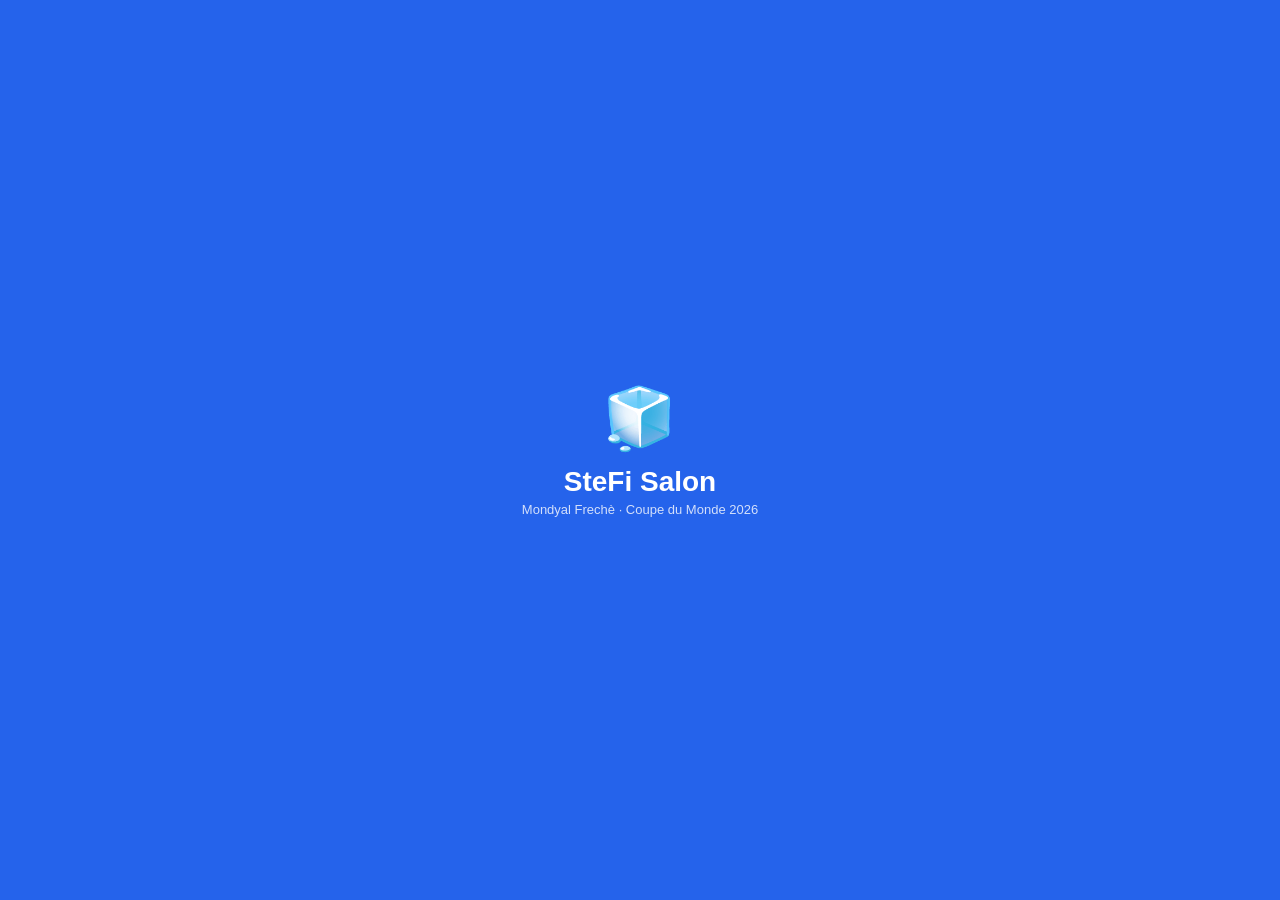
<file: index.html>
<!DOCTYPE html>
<html lang="fr">
<head>
<meta charset="UTF-8"/>
<meta name="viewport" content="width=device-width, initial-scale=1.0"/>
<title>SteFi Salon – Mondyal Frechè</title>
<meta name="theme-color" content="#2563EB"/>
<link rel="manifest" href="manifest.json"/>
<link rel="apple-touch-icon" href="icons/icon-192.png"/>
<style>
*{box-sizing:border-box;margin:0;padding:0}
body{font-family:'Segoe UI',Arial,sans-serif;background:#fff;color:#1e293b;min-height:100vh}
.hidden{display:none!important}
#splash{position:fixed;inset:0;background:#2563EB;display:flex;align-items:center;justify-content:center;z-index:999;transition:opacity 0.5s}
.splash-inner{text-align:center;color:white}
.splash-icon{font-size:60px}
.splash-name{font-size:28px;font-weight:900;margin-top:12px}
.splash-sub{font-size:13px;opacity:0.8;margin-top:4px}
.header{background:#2563EB;color:white;padding:14px 16px;display:flex;align-items:center;justify-content:space-between;position:sticky;top:0;z-index:50}
.header-left{display:flex;align-items:center;gap:10px}
.header-title{font-size:17px;font-weight:900}
.header-sub{font-size:11px;opacity:0.75}
.header-right{display:flex;align-items:center;gap:8px}
.btn-icon{background:rgba(255,255,255,0.2);border:none;border-radius:8px;padding:6px 10px;font-size:16px;cursor:pointer;color:white}
.nav{display:flex;background:#EFF6FF;border-bottom:2px solid #BFDBFE;overflow-x:auto}
.nav::-webkit-scrollbar{display:none}
.nav-btn{padding:11px 14px;border:none;background:none;cursor:pointer;font-size:12px;font-weight:600;color:#64748B;border-bottom:3px solid transparent;white-space:nowrap}
.nav-btn.active{color:#2563EB;border-bottom-color:#2563EB;font-weight:700}
.main{padding:16px;max-width:600px;margin:0 auto;padding-bottom:40px}
.tab{display:none}
.tab.active{display:block}
.tab-header{display:flex;justify-content:space-between;align-items:center;margin-bottom:16px}
.section-title{font-size:16px;font-weight:800}
.card{background:#fff;border:1px solid #E2E8F0;border-radius:12px;padding:16px;margin-bottom:14px;box-shadow:0 1px 4px rgba(0,0,0,0.06)}
.card-hero{background:linear-gradient(135deg,#1e40af,#2563EB);color:white}
.card-label{font-size:11px;font-weight:700;text-transform:uppercase;letter-spacing:1px;margin-bottom:8px;opacity:0.7}
.card-hero .card-label{color:rgba(255,255,255,0.75);opacity:1}
.card-hint{font-size:12px;opacity:0.7;margin-top:4px}
.form-card{background:#EFF6FF;border:1.5px solid #BFDBFE;border-radius:12px;padding:16px;margin-bottom:14px}
.big-num{font-size:32px;font-weight:900;line-height:1}
.big-num.red{color:#DC2626}
.big-num.green{color:#16A34A}
.grid2{display:grid;grid-template-columns:1fr 1fr;gap:10px;margin-bottom:14px}
.stat-card{border-radius:12px;padding:14px;border:1.5px solid}
.stat-card.blue{background:#EFF6FF;border-color:#BFDBFE}
.stat-card.red{background:#FEF2F2;border-color:#FECACA}
.stat-card.yellow{background:#FFFBEB;border-color:#FDE68A}
.stat-card.green{background:#F0FDF4;border-color:#BBF7D0}
.stat-num{font-size:20px;font-weight:900}
.stat-card.blue .stat-num{color:#2563EB}
.stat-card.red .stat-num{color:#DC2626}
.stat-card.yellow .stat-num{color:#D97706}
.stat-card.green .stat-num{color:#16A34A}
.stat-label{font-size:11px;color:#64748B;margin-top:3px}
.progress-header{display:flex;justify-content:space-between;margin-bottom:6px;font-size:13px;color:#64748B}
.progress-bar{height:10px;border-radius:6px;background:#E2E8F0;overflow:hidden}
.progress-fill{height:100%;border-radius:6px;transition:width 0.6s}
.progress-fill.blue{background:#2563EB}
.progress-fill.green{background:#16A34A}
.progress-hint{font-size:11px;color:#94A3B8;margin-top:5px}
.pct-badge{font-weight:700;color:#2563EB}
.list-item{display:flex;justify-content:space-between;align-items:center;padding:10px 0;border-bottom:1px solid #F1F5F9;font-size:14px}
.list-item:last-child{border-bottom:none}
.list-date{font-size:11px;color:#94A3B8;margin-top:2px}
.amount{font-size:14px;font-weight:700}
.amount.blue{color:#2563EB}
.amount.green{color:#16A34A}
.amount.red{color:#DC2626}
.amount.yellow{color:#D97706}
.hint{font-size:11px;color:#94A3B8}
.empty{color:#94A3B8;font-size:14px;padding:8px 0}
.badge{border-radius:20px;padding:3px 10px;font-size:11px;font-weight:700}
.badge-blue{background:#DBEAFE;color:#2563EB}
.badge-green{background:#DCFCE7;color:#16A34A}
.nature-label{font-size:11px;color:#94A3B8;margin:10px 0 5px}
.nature-item{display:flex;align-items:center;gap:8px;padding:4px 0;font-size:13px;color:#475569}
.check-blue{color:#2563EB;font-weight:700}
.check-green{color:#16A34A;font-weight:700}
.card-header-row{display:flex;justify-content:space-between;align-items:center;margin-bottom:12px}
.btn{display:inline-block;padding:10px 18px;border:none;border-radius:8px;font-weight:700;font-size:14px;cursor:pointer;font-family:inherit}
.btn-blue{background:#2563EB;color:white}
.btn-green{background:#16A34A;color:white}
.btn-red{background:#DC2626;color:white}
.btn-gray{background:#E2E8F0;color:#475569}
.btn-full{width:100%;display:block;text-align:center}
.btn-sm{padding:5px 10px;font-size:12px;border-radius:6px;background:#FEE2E2;color:#DC2626;border:1px solid #FECACA;cursor:pointer;font-family:inherit}
.btn-row{display:flex;gap:8px}
.flex1{flex:1}
.mt-12{margin-top:12px}
.mt-8{margin-top:8px}
.input{width:100%;padding:10px 12px;border-radius:8px;border:1.5px solid #CBD5E1;font-size:14px;margin-bottom:10px;outline:none;font-family:inherit}
.input:focus{border-color:#2563EB}
.alert{border-radius:10px;padding:13px;margin-bottom:14px;font-size:13px;border:1.5px solid}
.alert-yellow{background:#FFFBEB;border-color:#FDE68A;color:#78350F}
.alert-green{background:#F0FDF4;border-color:#86EFAC;color:#14532D}
.rep-bar{display:flex;height:26px;border-radius:8px;overflow:hidden;margin-bottom:10px}
.rep-bar-steve{width:20%;background:#2563EB;display:flex;align-items:center;justify-content:center;color:white;font-size:11px;font-weight:700}
.rep-bar-fige{width:40%;background:#D97706;display:flex;align-items:center;justify-content:center;color:white;font-size:11px;font-weight:700}
.rep-bar-nataila{width:40%;background:#16A34A;display:flex;align-items:center;justify-content:center;color:white;font-size:11px;font-weight:700}
.rep-legend{display:flex;gap:16px;margin-top:6px}
.legend-item{display:flex;align-items:center;gap:6px;font-size:12px;color:#475569}
.legend-dot{width:12px;height:12px;border-radius:3px}
.legend-dot.blue{background:#2563EB}
.legend-dot.green{background:#16A34A}
.data-table{width:100%;border-collapse:collapse;font-size:13px}
.data-table th{background:#F8FAFC;color:#64748B;font-size:11px;font-weight:700;text-transform:uppercase;letter-spacing:0.5px;padding:8px 10px;text-align:left;border-bottom:2px solid #E2E8F0}
.data-table td{padding:9px 10px;border-bottom:1px solid #F1F5F9;vertical-align:middle}
.data-table tr:last-child td{border-bottom:none}
.data-table tfoot td{background:#F8FAFC;font-weight:700;border-top:2px solid #E2E8F0;padding:10px}
.num-col{color:#94A3B8;font-size:12px;width:28px}
.date-col{color:#94A3B8;font-size:12px}
.cat-header{font-size:11px;font-weight:800;text-transform:uppercase;letter-spacing:1px;color:#2563EB;background:#EFF6FF;padding:7px 10px;border-radius:6px;margin:12px 0 4px;display:flex;justify-content:space-between}
.cat-total{color:#DC2626}
.total-bar{text-align:right;font-weight:800;font-size:14px;padding:12px 10px;border-top:2px solid #E2E8F0;margin-top:8px;color:#DC2626}
.modal-overlay{position:fixed;inset:0;background:rgba(0,0,0,0.45);display:flex;align-items:center;justify-content:center;z-index:200}
.modal-box{background:white;border-radius:16px;padding:28px 24px;max-width:300px;width:90%;text-align:center}
.modal-icon{font-size:40px;margin-bottom:10px}
.modal-title{font-size:16px;font-weight:800;margin-bottom:6px}
.modal-sub{font-size:13px;color:#64748B;margin-bottom:4px}
.pin-error{color:#DC2626;font-size:13px;margin-top:6px;font-weight:600}
.toast{position:fixed;bottom:24px;left:50%;transform:translateX(-50%);background:#1e293b;color:white;padding:10px 20px;border-radius:30px;font-size:13px;font-weight:600;z-index:300}
.spinning{animation:spin 1s linear infinite}
@keyframes spin{to{transform:rotate(360deg)}}
</style>
</head>
<body>

<div id="splash"><div class="splash-inner"><div class="splash-icon">🧊</div><div class="splash-name">SteFi Salon</div><div class="splash-sub">Mondyal Frechè · Coupe du Monde 2026</div></div></div>

<div id="app" class="hidden">
  <header class="header">
    <div class="header-left">
      <span style="font-size:24px">🧊</span>
      <div><div class="header-title">SteFi Salon</div><div class="header-sub">13 juin → 19 juil 2026</div></div>
    </div>
    <div class="header-right">
      <span id="syncStatus" style="font-size:20px;color:white">⟳</span>
      <button class="btn-icon" id="btn-login" onclick="showPinModal()">🔒</button>
      <button class="btn-icon" id="btn-export" onclick="installerApp()" title="Installer l'app">⬇️</button>
      <button class="btn-icon hidden" id="btn-logout" onclick="deconnecterAdmin()">🔓</button>
    </div>
  </header>

  <nav class="nav">
    <button class="nav-btn active" data-tab="dashboard">🏠 Tableau</button>
    <button class="nav-btn" data-tab="apports">💰 Apports</button>
    <button class="nav-btn" data-tab="depenses">📦 Dépenses</button>
    <button class="nav-btn" data-tab="recettes">💵 Recettes</button>
    <button class="nav-btn" data-tab="repartition">📊 Répartition</button>
  </nav>

  <main class="main">

    <section id="tab-dashboard" class="tab active">
      <h2 class="section-title" style="margin-bottom:12px">Vue générale</h2>
      <div class="card card-hero">
        <div class="card-label">Bénéfice net</div>
        <div class="big-num" id="db-benefice">$0.00</div>
        <div class="card-hint">Recettes − Dépenses totales</div>
      </div>
      <div class="grid2">
        <div class="stat-card blue"><div class="stat-num" id="db-recettes">$0.00</div><div class="stat-label">Total encaissé</div></div>
        <div class="stat-card red"><div class="stat-num" id="db-depenses">$0.00</div><div class="stat-label">Total dépenses</div></div>
        <div class="stat-card yellow"><div class="stat-num" id="db-investi">$1,510.00</div><div class="stat-label">Total investi</div></div>
        <div class="stat-card green"><div class="stat-num" id="db-reste">$0.00</div><div class="stat-label">Reste à récupérer</div></div>
      </div>
      <div class="card">
        <div class="card-label">Récupération</div>
        <div class="progress-header"><span id="db-recupere-txt">$0.00 récupéré</span><span id="db-recupere-pct" class="pct-badge">0%</span></div>
        <div class="progress-bar"><div class="progress-fill blue" id="db-progress" style="width:0%"></div></div>
        <div class="progress-hint">Objectif : <span id="db-objectif">$1,510.00</span></div>
      </div>
      <div class="card">
        <div class="card-label">Dernières entrées</div>
        <div id="db-dernieres-recettes"><div class="empty">Aucune recette encore.</div></div>
        <button class="btn btn-blue btn-full mt-12" onclick="switchTab('recettes')">Voir toutes les recettes →</button>
      </div>
    </section>

    <section id="tab-apports" class="tab">
      <h2 class="section-title" style="margin-bottom:12px">Apports de départ</h2>
      <div class="alert alert-yellow">💡 Total investi cash : <strong>$1,510.00</strong> · Répartition : <strong>20% / 40% / 40%</strong></div>
      <div class="card">
        <div class="card-header-row"><span style="font-size:15px;font-weight:800">🧑 Steve</span><span class="badge badge-blue">20%</span></div>
        <div class="list-item"><span>💵 Cash investi</span><span class="amount blue">$0.00</span></div>
        <div class="nature-label">Apports en nature</div>
        <div class="nature-item"><span class="check-blue">✓</span> L'Application</div>
        <div class="nature-item"><span class="check-blue">✓</span> Installation TV</div>
        <div class="nature-item"><span class="check-blue">✓</span> Génératrice</div>
        <div class="nature-item"><span class="check-blue">✓</span> Gaz</div>
        <div class="nature-item"><span class="check-blue">✓</span> Logistique générale</div>
        <div class="progress-bar mt-8"><div class="progress-fill blue" style="width:20%"></div></div>
      </div>
      <div class="card">
        <div class="card-header-row"><span style="font-size:15px;font-weight:800">👩 Fige</span><span class="badge badge-blue">40%</span></div>
        <div class="list-item"><span>💵 Cash investi</span><span class="amount blue">$610.00</span></div>
        <div class="nature-label">Détail</div>
        <div class="nature-item"><span class="check-blue">✓</span> Cash de départ ($410)</div>
        <div class="nature-item"><span class="check-blue">✓</span> Alcool ($200)</div>
        <div class="nature-item"><span class="check-blue">✓</span> Local · Igloo · Table</div>
        <div class="progress-bar mt-8"><div class="progress-fill blue" style="width:40%"></div></div>
      </div>
      <div class="card">
        <div class="card-header-row"><span style="font-size:15px;font-weight:800">👩 Nataïla</span><span class="badge badge-green">40%</span></div>
        <div class="list-item"><span>💵 Cash investi</span><span class="amount green">$900.00</span></div>
        <div class="nature-label">Apports en nature</div>
        <div class="nature-item"><span class="check-green">✓</span> Achats au marché</div>
        <div class="nature-item"><span class="check-green">✓</span> Savoir-faire sirops</div>
        <div class="nature-item"><span class="check-green">✓</span> Vente Fresco</div>
        <div class="progress-bar mt-8"><div class="progress-fill green" style="width:40%"></div></div>
      </div>
    </section>
    <section id="tab-apports-old" class="hidden">
      <div class="card">
        <div class="card-header-row"><span style="font-size:15px;font-weight:800">👩 Nataïla</span><span class="badge badge-green">50%</span></div>
        <div class="list-item"><span>💵 Cash investi</span><span class="amount green">$900.00</span></div>
        <div class="nature-label">Apports en nature</div>
        <div class="nature-item"><span class="check-green">✓</span> Achats au marché</div>
        <div class="progress-bar mt-8"><div class="progress-fill green" style="width:40%"></div></div>
      </div>
    </section>

    <section id="tab-depenses" class="tab">
      <div class="tab-header">
        <h2 class="section-title">Dépenses</h2>
        <button class="btn btn-blue" onclick="ouvrirFormDep()">+ Dépense</button>
      </div>
      <div class="form-card hidden" id="form-depense">
        <div class="card-label">Nouvelle dépense</div>
        <select class="input" id="dep-categorie"><option value="">-- Choisir une catégorie --</option></select>
        <div class="hidden" id="dep-preciser-wrap"><input class="input" id="dep-preciser" placeholder="Précise la dépense…"/></div>
        <input class="input" id="dep-montant" type="number" placeholder="Montant ($)" min="0" step="0.01"/>
        <div class="btn-row">
          <button class="btn btn-green flex1" onclick="ajouterDepense()">✅ Enregistrer</button>
          <button class="btn btn-gray flex1" onclick="fermerForm('form-depense')">Annuler</button>
        </div>
      </div>
      <div class="card" style="background:#FEF2F2;border-color:#FECACA">
        <div class="card-label">Total dépenses</div>
        <div class="big-num red" id="dep-total">$0.00</div>
      </div>
      <div class="card" id="dep-list"><div class="empty">Chargement...</div></div>
    </section>

    <section id="tab-recettes" class="tab">
      <div class="tab-header">
        <h2 class="section-title">Recettes</h2>
        <button class="btn btn-green" onclick="ouvrirFormRec()">+ Recette</button>
      </div>
      <div class="form-card hidden" id="form-recette">
        <div class="card-label">Nouvelle recette</div>
        <input class="input" id="rec-label" placeholder="Description (ex: Jour 2)"/>
        <input class="input" id="rec-montant" type="number" placeholder="Montant ($)" min="0" step="0.01"/>
        <input class="input" id="rec-date" type="date"/>
        <div class="btn-row">
          <button class="btn btn-green flex1" onclick="ajouterRecette()">✅ Enregistrer</button>
          <button class="btn btn-gray flex1" onclick="fermerForm('form-recette')">Annuler</button>
        </div>
      </div>
      <div class="card" style="background:#F0FDF4;border-color:#BBF7D0">
        <div class="card-label">Total encaissé</div>
        <div class="big-num green" id="rec-total">$0.00</div>
      </div>
      <div class="card" id="rec-list"><div class="empty">Chargement...</div></div>
    </section>

    <section id="tab-repartition" class="tab">
      <h2 class="section-title" style="margin-bottom:12px">Répartition des bénéfices</h2>
      <div class="alert alert-yellow hidden" id="rep-alert-neg">⚠️ Pas encore de bénéfice.<br><span id="rep-reste-txt"></span></div>
      <div class="alert alert-green hidden" id="rep-alert-pos">✅ Bénéfice à répartir : <strong id="rep-benefice">$0.00</strong></div>
      <div class="card">
        <div class="card-label">Parts — Coupe du Monde 2026</div>
        <div class="rep-bar"><div class="rep-bar-steve">20%</div><div class="rep-bar-fige">40%</div><div class="rep-bar-nataila">40%</div></div>
        <div class="rep-legend">
          <div class="legend-item"><div class="legend-dot blue"></div>Steve</div>
          <div class="legend-item"><div class="legend-dot" style="background:#D97706"></div>Fige</div>
          <div class="legend-item"><div class="legend-dot green"></div>Nataïla</div>
        </div>
      </div>
      <div id="rep-table"></div>
      <div class="card">
        <div class="card-label">Résumé</div>
        <div class="list-item"><span>Total investi</span><span class="amount yellow" id="rep-investi">$1,510.00</span></div>
        <div class="list-item"><span>Total dépenses</span><span class="amount red" id="rep-depenses">$0.00</span></div>
        <div class="list-item"><span>Total encaissé</span><span class="amount blue" id="rep-recettes">$0.00</span></div>
        <div class="list-item" style="border-top:2px solid #E2E8F0;margin-top:4px;padding-top:12px"><span><strong>Bénéfice net</strong></span><span class="amount" id="rep-net">$0.00</span></div>
      </div>
    </section>

  </main>
</div>

<div id="pin-modal" class="modal-overlay hidden">
  <div class="modal-box">
    <div class="modal-icon">🔐</div>
    <div class="modal-title">Accès Admin</div>
    <div class="modal-sub">Entre ton code PIN</div>
    <input class="input mt-12" id="pin-input" type="password" inputmode="numeric" maxlength="4" placeholder="• • • •" style="text-align:center;font-size:24px;letter-spacing:8px"/>
    <div class="pin-error hidden" id="pin-error">❌ PIN incorrect</div>
    <div class="btn-row mt-12">
      <button class="btn btn-blue flex1" onclick="verifierPin()">Valider</button>
      <button class="btn btn-gray flex1" onclick="closePinModal()">Annuler</button>
    </div>
  </div>
</div>

<div id="modal" class="modal-overlay hidden">
  <div class="modal-box">
    <div class="modal-icon">⚠️</div>
    <div class="modal-title">Supprimer ?</div>
    <div class="modal-sub">Cette action est irréversible.</div>
    <div class="btn-row mt-12">
      <button class="btn btn-red flex1" id="modal-confirm">Supprimer</button>
      <button class="btn btn-gray flex1" onclick="closeModal()">Annuler</button>
    </div>
  </div>
</div>

<div id="toast" class="toast hidden"></div>

<script>
const SUPABASE_URL='https://darzhfamxnycdglcglgg.supabase.co';
const SUPABASE_KEY='eyJhbGciOiJIUzI1NiIsInR5cCI6IkpXVCJ9.eyJpc3MiOiJzdXBhYmFzZSIsInJlZiI6ImRhcnpoZmFteG55Y2RnbGNnbGdnIiwicm9sZSI6ImFub24iLCJpYXQiOjE3ODAzNDUzNjcsImV4cCI6MjA5NTkyMTM2N30.uHMDHR4df8oYGIqLonLwAgEDzzdu1s7yj7VWtp3KUBQ';
const ENTREPRISE_ID='cc0bec95-bcf1-46ac-a364-dc63bb22a2e5';
const ADMIN_PIN='1379';
const CATEGORIES={'Sirops & Ingrédients':['Esans','Menthe','Siwo Anana','Siwo Grenadin','Siwo Frèz','Siwo Oranj','Kanèl','Chalimo','Jenjanm','Kokoye','Ani Etwale','Koloran','Sik Blan','Sik Krèm'],'Emballages':['Cup 4oz','Cup 5oz','Cup 6oz','Cup 16oz'],'Logistique':['Glas','Gazoline','Transport','Affiche','Alcool'],'Autre':['Autre (à préciser)']};
let depenses=[],recettes=[],modalCallback=null,isAdmin=false;
const fmt=n=>'$'+Number(n).toFixed(2).replace(/\B(?=(\d{3})+(?!\d))/g,',');
const fmtDate=iso=>{if(!iso)return'';const d=new Date(iso);return d.toLocaleDateString('fr-FR')+' '+d.toLocaleTimeString('fr-FR',{hour:'2-digit',minute:'2-digit'})};
const pct=(a,b)=>b===0?0:Math.min(100,(a/b)*100);
async function dbReq(method,path,body=null){const opts={method,headers:{'apikey':SUPABASE_KEY,'Authorization':'Bearer '+SUPABASE_KEY,'Content-Type':'application/json','Prefer':method==='POST'?'return=representation':''}};if(body)opts.body=JSON.stringify(body);const res=await fetch(SUPABASE_URL+'/rest/v1/'+path,opts);if(!res.ok){const e=await res.json().catch(()=>({}));throw new Error(e.message||'Erreur')}return res.json().catch(()=>[])}
const dbSelect=(t,f)=>dbReq('GET',`${t}?${f}&order=created_at.asc`);
const dbInsert=(t,d)=>dbReq('POST',t,d);
const dbDelete=(t,id)=>dbReq('DELETE',`${t}?id=eq.${id}`);
window.addEventListener('DOMContentLoaded',async()=>{
  document.getElementById('rec-date').value=new Date().toISOString().slice(0,10);
  const sel=document.getElementById('dep-categorie');
  for(const[g,items]of Object.entries(CATEGORIES)){const og=document.createElement('optgroup');og.label=g;items.forEach(i=>{const o=document.createElement('option');o.value=i;o.textContent=i;og.appendChild(o)});sel.appendChild(og)}
  sel.addEventListener('change',()=>{document.getElementById('dep-preciser-wrap').classList.toggle('hidden',sel.value!=='Autre (à préciser)')});
  document.querySelectorAll('.nav-btn').forEach(b=>b.addEventListener('click',()=>switchTab(b.dataset.tab)));
  if(sessionStorage.getItem('admin')===ADMIN_PIN){isAdmin=true;updateAdminUI()}
  setTimeout(()=>{const s=document.getElementById('splash');s.style.opacity='0';s.style.transition='opacity 0.5s';setTimeout(()=>{s.classList.add('hidden');document.getElementById('app').classList.remove('hidden')},500)},1200);
  await chargerDonnees();
});
function showPinModal(){document.getElementById('pin-modal').classList.remove('hidden');document.getElementById('pin-input').value='';document.getElementById('pin-error').classList.add('hidden');setTimeout(()=>document.getElementById('pin-input').focus(),100)}
function closePinModal(){document.getElementById('pin-modal').classList.add('hidden')}
function verifierPin(){if(document.getElementById('pin-input').value.trim()===ADMIN_PIN){isAdmin=true;sessionStorage.setItem('admin',ADMIN_PIN);closePinModal();updateAdminUI();toast('🔓 Mode admin activé')}else{document.getElementById('pin-error').classList.remove('hidden');document.getElementById('pin-input').value=''}}
function deconnecterAdmin(){isAdmin=false;sessionStorage.removeItem('admin');updateAdminUI();toast('🔒 Déconnecté')}
function updateAdminUI(){document.getElementById('btn-login').classList.toggle('hidden',isAdmin);document.getElementById('btn-logout').classList.toggle('hidden',!isAdmin)}
function switchTab(id){document.querySelectorAll('.tab').forEach(t=>t.classList.remove('active'));document.querySelectorAll('.nav-btn').forEach(b=>b.classList.remove('active'));document.getElementById('tab-'+id)?.classList.add('active');document.querySelector(`[data-tab="${id}"]`)?.classList.add('active')}
async function chargerDonnees(){setSyncing(true);try{const[d,r]=await Promise.all([dbSelect('depenses',`entreprise_id=eq.${ENTREPRISE_ID}`),dbSelect('recettes',`entreprise_id=eq.${ENTREPRISE_ID}`)]);depenses=d;recettes=r;rafraichir()}catch(e){toast('❌ Erreur connexion')}setSyncing(false)}
function rafraichir(){
  const tD=depenses.reduce((s,d)=>s+Number(d.montant),0),tR=recettes.reduce((s,r)=>s+Number(r.montant),0),bn=tR-tD,cb=bn>=0?'#16A34A':'#DC2626';
  set('db-benefice',fmt(bn),cb);set('db-recettes',fmt(tR));set('db-depenses',fmt(tD));set('db-reste',fmt(Math.max(0,tD-tR)));
  set('db-recupere-txt',fmt(tR)+' récupéré');set('db-recupere-pct',pct(tR,tD).toFixed(1)+'%');set('db-objectif',fmt(tD));
  const pg=document.getElementById('db-progress');if(pg)pg.style.width=pct(tR,tD).toFixed(1)+'%';
  const re=document.getElementById('db-dernieres-recettes');if(re)re.innerHTML=recettes.length===0?'<div class="empty">Aucune recette encore.</div>':[...recettes].reverse().slice(0,3).map(r=>`<div class="list-item"><div><div>${r.label}</div><div class="list-date">${fmtDate(r.created_at)}</div></div><div class="amount green">+${fmt(r.montant)}</div></div>`).join('');
  set('dep-total',fmt(tD));
  const dl=document.getElementById('dep-list');
  if(dl){if(depenses.length===0){dl.innerHTML='<div class="empty">Aucune dépense.</div>'}else{const g={};depenses.forEach(d=>{const c=d.categorie||'Autre';if(!g[c])g[c]=[];g[c].push(d)});let h='',n=1;for(const[c,items]of Object.entries(g)){const st=items.reduce((s,d)=>s+Number(d.montant),0);h+=`<div class="cat-header">${c}<span class="cat-total">${fmt(st)}</span></div><table class="data-table"><thead><tr><th>#</th><th>Description</th><th>Date & Heure</th><th>Montant</th><th></th></tr></thead><tbody>${items.map(d=>`<tr><td class="num-col">${n++}</td><td>${d.label}${d.preciser?`<br><small class="hint">${d.preciser}</small>`:''}</td><td class="date-col">${fmtDate(d.created_at)}</td><td class="amount red">${fmt(d.montant)}</td><td>${isAdmin?`<button class="btn-sm" onclick="confirmerSupp('dep','${d.id}')">✕</button>`:''}</td></tr>`).join('')}</tbody></table>`}h+=`<div class="total-bar">TOTAL : ${fmt(tD)}</div>`;dl.innerHTML=h}}
  set('rec-total',fmt(tR));
  const rl=document.getElementById('rec-list');if(rl){if(recettes.length===0){rl.innerHTML='<div class="empty">Aucune recette.</div>'}else{rl.innerHTML=`<table class="data-table"><thead><tr><th>#</th><th>Description</th><th>Date & Heure</th><th>Montant</th><th></th></tr></thead><tbody>${[...recettes].reverse().map((r,i)=>`<tr><td class="num-col">${i+1}</td><td>${r.label}</td><td class="date-col">${fmtDate(r.created_at)}</td><td class="amount green">+${fmt(r.montant)}</td><td>${isAdmin?`<button class="btn-sm" onclick="confirmerSupp('rec','${r.id}')">✕</button>`:''}</td></tr>`).join('')}</tbody><tfoot><tr><td colspan="3"><strong>TOTAL</strong></td><td class="amount green"><strong>+${fmt(tR)}</strong></td><td></td></tr></tfoot></table>`}}
  const pS=bn>0?bn*0.20:0,pF=bn>0?bn*0.40:0,pN=bn>0?bn*0.40:0;
  document.getElementById('rep-alert-neg').classList.toggle('hidden',bn>0);
  document.getElementById('rep-alert-pos').classList.toggle('hidden',bn<=0);
  if(bn>0)set('rep-benefice',fmt(bn));else{const el=document.getElementById('rep-reste-txt');if(el)el.textContent=`Il reste ${fmt(Math.abs(bn))} à récupérer.`}
  const rt=document.getElementById('rep-table');if(rt)rt.innerHTML=`<div class="card"><table class="data-table"><thead><tr><th>Associé</th><th>Part</th><th>Cash</th><th>Bénéfice</th></tr></thead><tbody><tr><td>🧑 Steve</td><td><span class="badge badge-blue">20%</span></td><td class="amount blue">$0.00</td><td class="amount ${bn>0?'green':''}">${fmt(pS)}</td></tr><tr><td>👩 Fige</td><td><span class="badge" style="background:#FEF3C7;color:#D97706">40%</span></td><td class="amount" style="color:#D97706">$610.00</td><td class="amount ${bn>0?'green':''}">${fmt(pF)}</td></tr><tr><td>👩 Nataïla</td><td><span class="badge badge-green">40%</span></td><td class="amount green">$900.00</td><td class="amount ${bn>0?'green':''}">${fmt(pN)}</td></tr></tbody><tfoot><tr><td colspan="3"><strong>Bénéfice net</strong></td><td class="amount" style="color:${cb}"><strong>${fmt(bn)}</strong></td></tr></tfoot></table></div>`;
  set('rep-investi',fmt(1510));set('rep-depenses',fmt(tD));set('rep-recettes',fmt(tR));set('rep-net',fmt(bn),cb);
}
function ouvrirFormDep(){if(!isAdmin){showPinModal();return}document.getElementById('form-depense').classList.toggle('hidden')}
function ouvrirFormRec(){if(!isAdmin){showPinModal();return}document.getElementById('form-recette').classList.toggle('hidden')}
function fermerForm(id){document.getElementById(id).classList.add('hidden')}
async function ajouterDepense(){
  const cat=document.getElementById('dep-categorie').value,mont=parseFloat(document.getElementById('dep-montant').value),prec=document.getElementById('dep-preciser').value.trim();
  if(!cat){toast('⚠️ Choisis une catégorie');return}if(isNaN(mont)||mont<=0){toast('⚠️ Montant invalide');return}if(cat==='Autre (à préciser)'&&!prec){toast('⚠️ Précise la dépense');return}
  const label=cat==='Autre (à préciser)'?'Autre':cat;setSyncing(true);
  try{const p={entreprise_id:ENTREPRISE_ID,label,montant:mont,categorie:cat};if(prec)p.preciser=prec;const r=await dbInsert('depenses',p);depenses.push(r[0]||{id:Date.now(),label,montant:mont,categorie:cat,preciser:prec,created_at:new Date().toISOString()});document.getElementById('dep-categorie').value='';document.getElementById('dep-montant').value='';document.getElementById('dep-preciser').value='';document.getElementById('dep-preciser-wrap').classList.add('hidden');fermerForm('form-depense');rafraichir();toast('✅ Dépense ajoutée')}catch(e){toast('❌ '+e.message)}setSyncing(false)
}
async function ajouterRecette(){
  const label=document.getElementById('rec-label').value.trim(),mont=parseFloat(document.getElementById('rec-montant').value),date=document.getElementById('rec-date').value;
  if(!label||isNaN(mont)||mont<=0){toast('⚠️ Remplis tous les champs');return}setSyncing(true);
  try{const r=await dbInsert('recettes',{entreprise_id:ENTREPRISE_ID,label,montant:mont,date});recettes.push(r[0]||{id:Date.now(),label,montant:mont,date,created_at:new Date().toISOString()});document.getElementById('rec-label').value='';document.getElementById('rec-montant').value='';fermerForm('form-recette');rafraichir();toast('✅ Recette ajoutée')}catch(e){toast('❌ '+e.message)}setSyncing(false)
}
function confirmerSupp(type,id){modalCallback=async()=>{setSyncing(true);try{await dbDelete(type==='dep'?'depenses':'recettes',id);if(type==='dep')depenses=depenses.filter(d=>String(d.id)!==String(id));else recettes=recettes.filter(r=>String(r.id)!==String(id));rafraichir();toast('🗑️ Supprimé')}catch(e){toast('❌ '+e.message)}setSyncing(false);closeModal()};document.getElementById('modal').classList.remove('hidden');document.getElementById('modal-confirm').onclick=modalCallback}
function closeModal(){document.getElementById('modal').classList.add('hidden');modalCallback=null}
function setSyncing(on){document.getElementById('syncStatus').classList.toggle('spinning',on)}
function set(id,text,color=null){const el=document.getElementById(id);if(!el)return;el.textContent=text;if(color)el.style.color=color}
function toast(msg){const el=document.getElementById('toast');el.textContent=msg;el.classList.remove('hidden');clearTimeout(el._t);el._t=setTimeout(()=>el.classList.add('hidden'),2800)}
let deferredPrompt=null;
window.addEventListener('beforeinstallprompt',e=>{e.preventDefault();deferredPrompt=e;});
function installerApp(){
  if(deferredPrompt){
    deferredPrompt.prompt();
    deferredPrompt.userChoice.then(c=>{ if(c.outcome==='accepted') toast('✅ Application installée'); deferredPrompt=null; });
  } else {
    toast('📲 Menu navigateur → "Ajouter à l\'écran d\'accueil"');
  }
}
function exporterCSV(){
  const tD=depenses.reduce((s,d)=>s+Number(d.montant),0),tR=recettes.reduce((s,r)=>s+Number(r.montant),0),bn=tR-tD;
  let csv='SteFi Salon - Mondyal Frechè\nCoupe du Monde 2026 (13 juin - 19 juillet)\n\n';
  csv+='=== RESUME ===\n';
  csv+=`Total investi,$${(1310).toFixed(2)}\n`;
  csv+=`Total depenses,$${tD.toFixed(2)}\n`;
  csv+=`Total encaisse,$${tR.toFixed(2)}\n`;
  csv+=`Benefice net,$${bn.toFixed(2)}\n`;
  if(bn>0){csv+=`Part Steve & Figeline (50%),$${(bn*0.5).toFixed(2)}\n`;csv+=`Part Nataila (50%),$${(bn*0.5).toFixed(2)}\n`}
  csv+='\n=== DEPENSES ===\n';
  csv+='Categorie,Description,Date & Heure,Montant\n';
  depenses.forEach(d=>{csv+=`"${d.categorie||'Autre'}","${d.label}${d.preciser?' - '+d.preciser:''}","${fmtDate(d.created_at)}","$${Number(d.montant).toFixed(2)}"\n`});
  csv+=`,,TOTAL,$${tD.toFixed(2)}\n`;
  csv+='\n=== RECETTES ===\n';
  csv+='Description,Date & Heure,Montant\n';
  recettes.forEach(r=>{csv+=`"${r.label}","${fmtDate(r.created_at)}","$${Number(r.montant).toFixed(2)}"\n`});
  csv+=`,TOTAL,$${tR.toFixed(2)}\n`;
  const blob=new Blob(['\uFEFF'+csv],{type:'text/csv;charset=utf-8'});
  const url=URL.createObjectURL(blob);
  const a=document.createElement('a');
  a.href=url;
  a.download=`SteFi-Salon_${new Date().toISOString().slice(0,10)}.csv`;
  a.click();
  URL.revokeObjectURL(url);
  toast('⬇️ Fichier téléchargé');
}
document.addEventListener('keydown',e=>{if(e.key==='Enter'&&!document.getElementById('pin-modal').classList.contains('hidden'))verifierPin()});
if('serviceWorker' in navigator){navigator.serviceWorker.register('sw.js').catch(()=>{});}
</script>
</body>
</html>
</file>
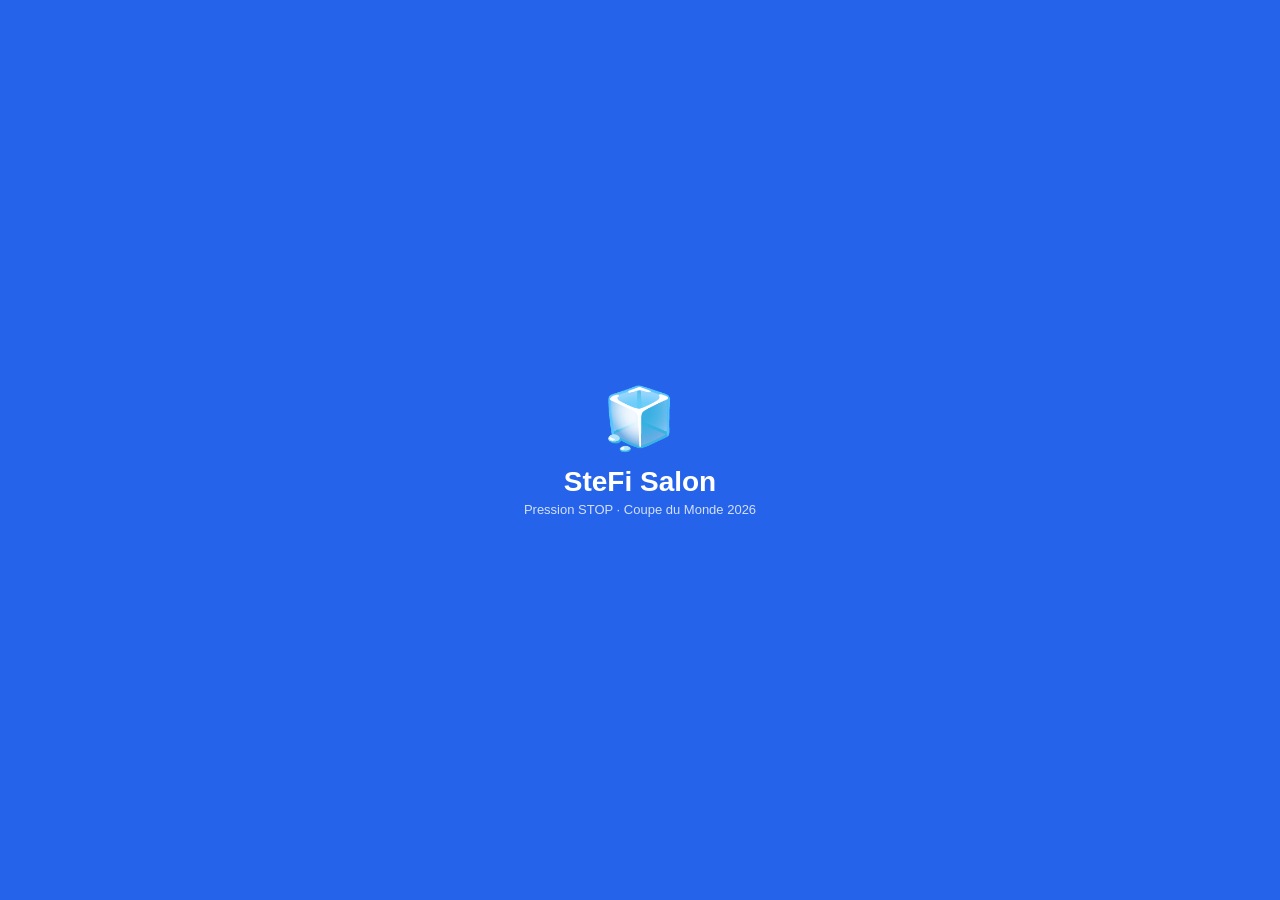
<file: index.html.html>
<!DOCTYPE html>
<html lang="fr">
<head>
<meta charset="UTF-8"/>
<meta name="viewport" content="width=device-width, initial-scale=1.0"/>
<title>SteFi Salon – Pression STOP</title>
<style>
*{box-sizing:border-box;margin:0;padding:0}
body{font-family:'Segoe UI',Arial,sans-serif;background:#fff;color:#1e293b;min-height:100vh}
.hidden{display:none!important}
#splash{position:fixed;inset:0;background:#2563EB;display:flex;align-items:center;justify-content:center;z-index:999;transition:opacity 0.5s}
.splash-inner{text-align:center;color:white}
.splash-icon{font-size:60px}
.splash-name{font-size:28px;font-weight:900;margin-top:12px}
.splash-sub{font-size:13px;opacity:0.8;margin-top:4px}
.header{background:#2563EB;color:white;padding:14px 16px;display:flex;align-items:center;justify-content:space-between;position:sticky;top:0;z-index:50}
.header-left{display:flex;align-items:center;gap:10px}
.header-title{font-size:17px;font-weight:900}
.header-sub{font-size:11px;opacity:0.75}
.header-right{display:flex;align-items:center;gap:8px}
.btn-icon{background:rgba(255,255,255,0.2);border:none;border-radius:8px;padding:6px 10px;font-size:16px;cursor:pointer;color:white}
.nav{display:flex;background:#EFF6FF;border-bottom:2px solid #BFDBFE;overflow-x:auto}
.nav::-webkit-scrollbar{display:none}
.nav-btn{padding:11px 14px;border:none;background:none;cursor:pointer;font-size:12px;font-weight:600;color:#64748B;border-bottom:3px solid transparent;white-space:nowrap}
.nav-btn.active{color:#2563EB;border-bottom-color:#2563EB;font-weight:700}
.main{padding:16px;max-width:600px;margin:0 auto;padding-bottom:40px}
.tab{display:none}
.tab.active{display:block}
.tab-header{display:flex;justify-content:space-between;align-items:center;margin-bottom:16px}
.section-title{font-size:16px;font-weight:800}
.card{background:#fff;border:1px solid #E2E8F0;border-radius:12px;padding:16px;margin-bottom:14px;box-shadow:0 1px 4px rgba(0,0,0,0.06)}
.card-hero{background:linear-gradient(135deg,#1e40af,#2563EB);color:white}
.card-label{font-size:11px;font-weight:700;text-transform:uppercase;letter-spacing:1px;margin-bottom:8px;opacity:0.7}
.card-hero .card-label{color:rgba(255,255,255,0.75);opacity:1}
.card-hint{font-size:12px;opacity:0.7;margin-top:4px}
.form-card{background:#EFF6FF;border:1.5px solid #BFDBFE;border-radius:12px;padding:16px;margin-bottom:14px}
.big-num{font-size:32px;font-weight:900;line-height:1}
.big-num.red{color:#DC2626}
.big-num.green{color:#16A34A}
.grid2{display:grid;grid-template-columns:1fr 1fr;gap:10px;margin-bottom:14px}
.stat-card{border-radius:12px;padding:14px;border:1.5px solid}
.stat-card.blue{background:#EFF6FF;border-color:#BFDBFE}
.stat-card.red{background:#FEF2F2;border-color:#FECACA}
.stat-card.yellow{background:#FFFBEB;border-color:#FDE68A}
.stat-card.green{background:#F0FDF4;border-color:#BBF7D0}
.stat-num{font-size:20px;font-weight:900}
.stat-card.blue .stat-num{color:#2563EB}
.stat-card.red .stat-num{color:#DC2626}
.stat-card.yellow .stat-num{color:#D97706}
.stat-card.green .stat-num{color:#16A34A}
.stat-label{font-size:11px;color:#64748B;margin-top:3px}
.progress-header{display:flex;justify-content:space-between;margin-bottom:6px;font-size:13px;color:#64748B}
.progress-bar{height:10px;border-radius:6px;background:#E2E8F0;overflow:hidden}
.progress-fill{height:100%;border-radius:6px;transition:width 0.6s}
.progress-fill.blue{background:#2563EB}
.progress-fill.green{background:#16A34A}
.progress-hint{font-size:11px;color:#94A3B8;margin-top:5px}
.pct-badge{font-weight:700;color:#2563EB}
.list-item{display:flex;justify-content:space-between;align-items:center;padding:10px 0;border-bottom:1px solid #F1F5F9;font-size:14px}
.list-item:last-child{border-bottom:none}
.list-date{font-size:11px;color:#94A3B8;margin-top:2px}
.amount{font-size:14px;font-weight:700}
.amount.blue{color:#2563EB}
.amount.green{color:#16A34A}
.amount.red{color:#DC2626}
.amount.yellow{color:#D97706}
.hint{font-size:11px;color:#94A3B8}
.empty{color:#94A3B8;font-size:14px;padding:8px 0}
.badge{border-radius:20px;padding:3px 10px;font-size:11px;font-weight:700}
.badge-blue{background:#DBEAFE;color:#2563EB}
.badge-green{background:#DCFCE7;color:#16A34A}
.nature-label{font-size:11px;color:#94A3B8;margin:10px 0 5px}
.nature-item{display:flex;align-items:center;gap:8px;padding:4px 0;font-size:13px;color:#475569}
.check-blue{color:#2563EB;font-weight:700}
.check-green{color:#16A34A;font-weight:700}
.card-header-row{display:flex;justify-content:space-between;align-items:center;margin-bottom:12px}
.btn{display:inline-block;padding:10px 18px;border:none;border-radius:8px;font-weight:700;font-size:14px;cursor:pointer;font-family:inherit}
.btn-blue{background:#2563EB;color:white}
.btn-green{background:#16A34A;color:white}
.btn-red{background:#DC2626;color:white}
.btn-gray{background:#E2E8F0;color:#475569}
.btn-full{width:100%;display:block;text-align:center}
.btn-sm{padding:5px 10px;font-size:12px;border-radius:6px;background:#FEE2E2;color:#DC2626;border:1px solid #FECACA;cursor:pointer;font-family:inherit}
.btn-row{display:flex;gap:8px}
.flex1{flex:1}
.mt-12{margin-top:12px}
.mt-8{margin-top:8px}
.input{width:100%;padding:10px 12px;border-radius:8px;border:1.5px solid #CBD5E1;font-size:14px;margin-bottom:10px;outline:none;font-family:inherit}
.input:focus{border-color:#2563EB}
.alert{border-radius:10px;padding:13px;margin-bottom:14px;font-size:13px;border:1.5px solid}
.alert-yellow{background:#FFFBEB;border-color:#FDE68A;color:#78350F}
.alert-green{background:#F0FDF4;border-color:#86EFAC;color:#14532D}
.rep-bar{display:flex;height:26px;border-radius:8px;overflow:hidden;margin-bottom:10px}
.rep-bar-stefi{width:50%;background:#2563EB;display:flex;align-items:center;justify-content:center;color:white;font-size:11px;font-weight:700}
.rep-bar-nataila{width:50%;background:#16A34A;display:flex;align-items:center;justify-content:center;color:white;font-size:11px;font-weight:700}
.rep-legend{display:flex;gap:16px;margin-top:6px}
.legend-item{display:flex;align-items:center;gap:6px;font-size:12px;color:#475569}
.legend-dot{width:12px;height:12px;border-radius:3px}
.legend-dot.blue{background:#2563EB}
.legend-dot.green{background:#16A34A}
.data-table{width:100%;border-collapse:collapse;font-size:13px}
.data-table th{background:#F8FAFC;color:#64748B;font-size:11px;font-weight:700;text-transform:uppercase;letter-spacing:0.5px;padding:8px 10px;text-align:left;border-bottom:2px solid #E2E8F0}
.data-table td{padding:9px 10px;border-bottom:1px solid #F1F5F9;vertical-align:middle}
.data-table tr:last-child td{border-bottom:none}
.data-table tfoot td{background:#F8FAFC;font-weight:700;border-top:2px solid #E2E8F0;padding:10px}
.num-col{color:#94A3B8;font-size:12px;width:28px}
.date-col{color:#94A3B8;font-size:12px}
.cat-header{font-size:11px;font-weight:800;text-transform:uppercase;letter-spacing:1px;color:#2563EB;background:#EFF6FF;padding:7px 10px;border-radius:6px;margin:12px 0 4px;display:flex;justify-content:space-between}
.cat-total{color:#DC2626}
.total-bar{text-align:right;font-weight:800;font-size:14px;padding:12px 10px;border-top:2px solid #E2E8F0;margin-top:8px;color:#DC2626}
.modal-overlay{position:fixed;inset:0;background:rgba(0,0,0,0.45);display:flex;align-items:center;justify-content:center;z-index:200}
.modal-box{background:white;border-radius:16px;padding:28px 24px;max-width:300px;width:90%;text-align:center}
.modal-icon{font-size:40px;margin-bottom:10px}
.modal-title{font-size:16px;font-weight:800;margin-bottom:6px}
.modal-sub{font-size:13px;color:#64748B;margin-bottom:4px}
.pin-error{color:#DC2626;font-size:13px;margin-top:6px;font-weight:600}
.toast{position:fixed;bottom:24px;left:50%;transform:translateX(-50%);background:#1e293b;color:white;padding:10px 20px;border-radius:30px;font-size:13px;font-weight:600;z-index:300}
.spinning{animation:spin 1s linear infinite}
@keyframes spin{to{transform:rotate(360deg)}}
</style>
</head>
<body>

<div id="splash"><div class="splash-inner"><div class="splash-icon">🧊</div><div class="splash-name">SteFi Salon</div><div class="splash-sub">Pression STOP · Coupe du Monde 2026</div></div></div>

<div id="app" class="hidden">
  <header class="header">
    <div class="header-left">
      <span style="font-size:24px">🧊</span>
      <div><div class="header-title">SteFi Salon</div><div class="header-sub">13 juin → 19 juil 2026</div></div>
    </div>
    <div class="header-right">
      <span id="syncStatus" style="font-size:20px;color:white">⟳</span>
      <button class="btn-icon" id="btn-login" onclick="showPinModal()">🔒</button>
      <button class="btn-icon" id="btn-export" onclick="exporterCSV()" title="Télécharger">⬇️</button>
      <button class="btn-icon hidden" id="btn-logout" onclick="deconnecterAdmin()">🔓</button>
    </div>
  </header>

  <nav class="nav">
    <button class="nav-btn active" data-tab="dashboard">🏠 Tableau</button>
    <button class="nav-btn" data-tab="apports">💰 Apports</button>
    <button class="nav-btn" data-tab="depenses">📦 Dépenses</button>
    <button class="nav-btn" data-tab="recettes">💵 Recettes</button>
    <button class="nav-btn" data-tab="repartition">📊 Répartition</button>
  </nav>

  <main class="main">

    <section id="tab-dashboard" class="tab active">
      <h2 class="section-title" style="margin-bottom:12px">Vue générale</h2>
      <div class="card card-hero">
        <div class="card-label">Bénéfice net</div>
        <div class="big-num" id="db-benefice">$0.00</div>
        <div class="card-hint">Recettes − Dépenses totales</div>
      </div>
      <div class="grid2">
        <div class="stat-card blue"><div class="stat-num" id="db-recettes">$0.00</div><div class="stat-label">Total encaissé</div></div>
        <div class="stat-card red"><div class="stat-num" id="db-depenses">$0.00</div><div class="stat-label">Total dépenses</div></div>
        <div class="stat-card yellow"><div class="stat-num" id="db-investi">$1,310.00</div><div class="stat-label">Total investi</div></div>
        <div class="stat-card green"><div class="stat-num" id="db-reste">$0.00</div><div class="stat-label">Reste à récupérer</div></div>
      </div>
      <div class="card">
        <div class="card-label">Récupération</div>
        <div class="progress-header"><span id="db-recupere-txt">$0.00 récupéré</span><span id="db-recupere-pct" class="pct-badge">0%</span></div>
        <div class="progress-bar"><div class="progress-fill blue" id="db-progress" style="width:0%"></div></div>
        <div class="progress-hint">Objectif : <span id="db-objectif">$1,310.00</span></div>
      </div>
      <div class="card">
        <div class="card-label">Dernières entrées</div>
        <div id="db-dernieres-recettes"><div class="empty">Aucune recette encore.</div></div>
        <button class="btn btn-blue btn-full mt-12" onclick="switchTab('recettes')">Voir toutes les recettes →</button>
      </div>
    </section>

    <section id="tab-apports" class="tab">
      <h2 class="section-title" style="margin-bottom:12px">Apports de départ</h2>
      <div class="alert alert-yellow">💡 Total investi : <strong>$1,310.00</strong> · Répartition : <strong>50% / 50%</strong></div>
      <div class="card">
        <div class="card-header-row"><span style="font-size:15px;font-weight:800">👫 Steve & Figeline</span><span class="badge badge-blue">50%</span></div>
        <div class="list-item"><span>💵 Cash investi</span><span class="amount blue">$410.00</span></div>
        <div class="nature-label">Apports en nature</div>
        <div class="nature-item"><span class="check-blue">✓</span> Local</div>
        <div class="nature-item"><span class="check-blue">✓</span> Igloo</div>
        <div class="nature-item"><span class="check-blue">✓</span> Table</div>
        <div class="nature-item"><span class="check-blue">✓</span> Réchaud + Gaz</div>
        <div class="nature-item"><span class="check-blue">✓</span> Logistique</div>
        <div class="progress-bar mt-8"><div class="progress-fill blue" style="width:50%"></div></div>
      </div>
      <div class="card">
        <div class="card-header-row"><span style="font-size:15px;font-weight:800">👩 Nataïla</span><span class="badge badge-green">50%</span></div>
        <div class="list-item"><span>💵 Cash investi</span><span class="amount green">$900.00</span></div>
        <div class="nature-label">Apports en nature</div>
        <div class="nature-item"><span class="check-green">✓</span> Achats au marché</div>
        <div class="nature-item"><span class="check-green">✓</span> Savoir-faire sirops</div>
        <div class="nature-item"><span class="check-green">✓</span> Vente Fresco</div>
        <div class="progress-bar mt-8"><div class="progress-fill green" style="width:50%"></div></div>
      </div>
    </section>

    <section id="tab-depenses" class="tab">
      <div class="tab-header">
        <h2 class="section-title">Dépenses</h2>
        <button class="btn btn-blue" onclick="ouvrirFormDep()">+ Dépense</button>
      </div>
      <div class="form-card hidden" id="form-depense">
        <div class="card-label">Nouvelle dépense</div>
        <select class="input" id="dep-categorie"><option value="">-- Choisir une catégorie --</option></select>
        <div class="hidden" id="dep-preciser-wrap"><input class="input" id="dep-preciser" placeholder="Précise la dépense…"/></div>
        <input class="input" id="dep-montant" type="number" placeholder="Montant ($)" min="0" step="0.01"/>
        <div class="btn-row">
          <button class="btn btn-green flex1" onclick="ajouterDepense()">✅ Enregistrer</button>
          <button class="btn btn-gray flex1" onclick="fermerForm('form-depense')">Annuler</button>
        </div>
      </div>
      <div class="card" style="background:#FEF2F2;border-color:#FECACA">
        <div class="card-label">Total dépenses</div>
        <div class="big-num red" id="dep-total">$0.00</div>
      </div>
      <div class="card" id="dep-list"><div class="empty">Chargement...</div></div>
    </section>

    <section id="tab-recettes" class="tab">
      <div class="tab-header">
        <h2 class="section-title">Recettes</h2>
        <button class="btn btn-green" onclick="ouvrirFormRec()">+ Recette</button>
      </div>
      <div class="form-card hidden" id="form-recette">
        <div class="card-label">Nouvelle recette</div>
        <input class="input" id="rec-label" placeholder="Description (ex: Jour 2)"/>
        <input class="input" id="rec-montant" type="number" placeholder="Montant ($)" min="0" step="0.01"/>
        <input class="input" id="rec-date" type="date"/>
        <div class="btn-row">
          <button class="btn btn-green flex1" onclick="ajouterRecette()">✅ Enregistrer</button>
          <button class="btn btn-gray flex1" onclick="fermerForm('form-recette')">Annuler</button>
        </div>
      </div>
      <div class="card" style="background:#F0FDF4;border-color:#BBF7D0">
        <div class="card-label">Total encaissé</div>
        <div class="big-num green" id="rec-total">$0.00</div>
      </div>
      <div class="card" id="rec-list"><div class="empty">Chargement...</div></div>
    </section>

    <section id="tab-repartition" class="tab">
      <h2 class="section-title" style="margin-bottom:12px">Répartition des bénéfices</h2>
      <div class="alert alert-yellow hidden" id="rep-alert-neg">⚠️ Pas encore de bénéfice.<br><span id="rep-reste-txt"></span></div>
      <div class="alert alert-green hidden" id="rep-alert-pos">✅ Bénéfice à répartir : <strong id="rep-benefice">$0.00</strong></div>
      <div class="card">
        <div class="card-label">Parts — Coupe du Monde 2026</div>
        <div class="rep-bar"><div class="rep-bar-stefi">50%</div><div class="rep-bar-nataila">50%</div></div>
        <div class="rep-legend">
          <div class="legend-item"><div class="legend-dot blue"></div>Steve & Figeline</div>
          <div class="legend-item"><div class="legend-dot green"></div>Nataïla</div>
        </div>
      </div>
      <div id="rep-table"></div>
      <div class="card">
        <div class="card-label">Résumé</div>
        <div class="list-item"><span>Total investi</span><span class="amount yellow" id="rep-investi">$1,310.00</span></div>
        <div class="list-item"><span>Total dépenses</span><span class="amount red" id="rep-depenses">$0.00</span></div>
        <div class="list-item"><span>Total encaissé</span><span class="amount blue" id="rep-recettes">$0.00</span></div>
        <div class="list-item" style="border-top:2px solid #E2E8F0;margin-top:4px;padding-top:12px"><span><strong>Bénéfice net</strong></span><span class="amount" id="rep-net">$0.00</span></div>
      </div>
    </section>

  </main>
</div>

<div id="pin-modal" class="modal-overlay hidden">
  <div class="modal-box">
    <div class="modal-icon">🔐</div>
    <div class="modal-title">Accès Admin</div>
    <div class="modal-sub">Entre ton code PIN</div>
    <input class="input mt-12" id="pin-input" type="password" inputmode="numeric" maxlength="4" placeholder="• • • •" style="text-align:center;font-size:24px;letter-spacing:8px"/>
    <div class="pin-error hidden" id="pin-error">❌ PIN incorrect</div>
    <div class="btn-row mt-12">
      <button class="btn btn-blue flex1" onclick="verifierPin()">Valider</button>
      <button class="btn btn-gray flex1" onclick="closePinModal()">Annuler</button>
    </div>
  </div>
</div>

<div id="modal" class="modal-overlay hidden">
  <div class="modal-box">
    <div class="modal-icon">⚠️</div>
    <div class="modal-title">Supprimer ?</div>
    <div class="modal-sub">Cette action est irréversible.</div>
    <div class="btn-row mt-12">
      <button class="btn btn-red flex1" id="modal-confirm">Supprimer</button>
      <button class="btn btn-gray flex1" onclick="closeModal()">Annuler</button>
    </div>
  </div>
</div>

<div id="toast" class="toast hidden"></div>

<script>
const SUPABASE_URL='https://darzhfamxnycdglcglgg.supabase.co';
const SUPABASE_KEY='eyJhbGciOiJIUzI1NiIsInR5cCI6IkpXVCJ9.eyJpc3MiOiJzdXBhYmFzZSIsInJlZiI6ImRhcnpoZmFteG55Y2RnbGNnbGdnIiwicm9sZSI6ImFub24iLCJpYXQiOjE3ODAzNDUzNjcsImV4cCI6MjA5NTkyMTM2N30.uHMDHR4df8oYGIqLonLwAgEDzzdu1s7yj7VWtp3KUBQ';
const ENTREPRISE_ID='cc0bec95-bcf1-46ac-a364-dc63bb22a2e5';
const ADMIN_PIN='1379';
const CATEGORIES={'Sirops & Ingrédients':['Esans','Menthe','Siwo Anana','Siwo Grenadin','Siwo Frèz','Siwo Oranj','Kanèl','Chalimo','Jenjanm','Kokoye','Ani Etwale','Koloran','Sik Blan','Sik Krèm'],'Emballages':['Cup 4oz','Cup 5oz','Cup 6oz','Cup 16oz'],'Logistique':['Glas','Gazoline','Transport','Affiche'],'Autre':['Autre (à préciser)']};
let depenses=[],recettes=[],modalCallback=null,isAdmin=false;
const fmt=n=>'$'+Number(n).toFixed(2).replace(/\B(?=(\d{3})+(?!\d))/g,',');
const fmtDate=iso=>{if(!iso)return'';const d=new Date(iso);return d.toLocaleDateString('fr-FR')+' '+d.toLocaleTimeString('fr-FR',{hour:'2-digit',minute:'2-digit'})};
const pct=(a,b)=>b===0?0:Math.min(100,(a/b)*100);
async function dbReq(method,path,body=null){const opts={method,headers:{'apikey':SUPABASE_KEY,'Authorization':'Bearer '+SUPABASE_KEY,'Content-Type':'application/json','Prefer':method==='POST'?'return=representation':''}};if(body)opts.body=JSON.stringify(body);const res=await fetch(SUPABASE_URL+'/rest/v1/'+path,opts);if(!res.ok){const e=await res.json().catch(()=>({}));throw new Error(e.message||'Erreur')}return res.json().catch(()=>[])}
const dbSelect=(t,f)=>dbReq('GET',`${t}?${f}&order=created_at.asc`);
const dbInsert=(t,d)=>dbReq('POST',t,d);
const dbDelete=(t,id)=>dbReq('DELETE',`${t}?id=eq.${id}`);
window.addEventListener('DOMContentLoaded',async()=>{
  document.getElementById('rec-date').value=new Date().toISOString().slice(0,10);
  const sel=document.getElementById('dep-categorie');
  for(const[g,items]of Object.entries(CATEGORIES)){const og=document.createElement('optgroup');og.label=g;items.forEach(i=>{const o=document.createElement('option');o.value=i;o.textContent=i;og.appendChild(o)});sel.appendChild(og)}
  sel.addEventListener('change',()=>{document.getElementById('dep-preciser-wrap').classList.toggle('hidden',sel.value!=='Autre (à préciser)')});
  document.querySelectorAll('.nav-btn').forEach(b=>b.addEventListener('click',()=>switchTab(b.dataset.tab)));
  if(sessionStorage.getItem('admin')===ADMIN_PIN){isAdmin=true;updateAdminUI()}
  setTimeout(()=>{const s=document.getElementById('splash');s.style.opacity='0';s.style.transition='opacity 0.5s';setTimeout(()=>{s.classList.add('hidden');document.getElementById('app').classList.remove('hidden')},500)},1200);
  await chargerDonnees();
});
function showPinModal(){document.getElementById('pin-modal').classList.remove('hidden');document.getElementById('pin-input').value='';document.getElementById('pin-error').classList.add('hidden');setTimeout(()=>document.getElementById('pin-input').focus(),100)}
function closePinModal(){document.getElementById('pin-modal').classList.add('hidden')}
function verifierPin(){if(document.getElementById('pin-input').value.trim()===ADMIN_PIN){isAdmin=true;sessionStorage.setItem('admin',ADMIN_PIN);closePinModal();updateAdminUI();toast('🔓 Mode admin activé')}else{document.getElementById('pin-error').classList.remove('hidden');document.getElementById('pin-input').value=''}}
function deconnecterAdmin(){isAdmin=false;sessionStorage.removeItem('admin');updateAdminUI();toast('🔒 Déconnecté')}
function updateAdminUI(){document.getElementById('btn-login').classList.toggle('hidden',isAdmin);document.getElementById('btn-logout').classList.toggle('hidden',!isAdmin)}
function switchTab(id){document.querySelectorAll('.tab').forEach(t=>t.classList.remove('active'));document.querySelectorAll('.nav-btn').forEach(b=>b.classList.remove('active'));document.getElementById('tab-'+id)?.classList.add('active');document.querySelector(`[data-tab="${id}"]`)?.classList.add('active')}
async function chargerDonnees(){setSyncing(true);try{const[d,r]=await Promise.all([dbSelect('depenses',`entreprise_id=eq.${ENTREPRISE_ID}`),dbSelect('recettes',`entreprise_id=eq.${ENTREPRISE_ID}`)]);depenses=d;recettes=r;rafraichir()}catch(e){toast('❌ Erreur connexion')}setSyncing(false)}
function rafraichir(){
  const tD=depenses.reduce((s,d)=>s+Number(d.montant),0),tR=recettes.reduce((s,r)=>s+Number(r.montant),0),bn=tR-tD,cb=bn>=0?'#16A34A':'#DC2626';
  set('db-benefice',fmt(bn),cb);set('db-recettes',fmt(tR));set('db-depenses',fmt(tD));set('db-reste',fmt(Math.max(0,tD-tR)));
  set('db-recupere-txt',fmt(tR)+' récupéré');set('db-recupere-pct',pct(tR,tD).toFixed(1)+'%');set('db-objectif',fmt(tD));
  const pg=document.getElementById('db-progress');if(pg)pg.style.width=pct(tR,tD).toFixed(1)+'%';
  const re=document.getElementById('db-dernieres-recettes');if(re)re.innerHTML=recettes.length===0?'<div class="empty">Aucune recette encore.</div>':[...recettes].reverse().slice(0,3).map(r=>`<div class="list-item"><div><div>${r.label}</div><div class="list-date">${fmtDate(r.created_at)}</div></div><div class="amount green">+${fmt(r.montant)}</div></div>`).join('');
  set('dep-total',fmt(tD));
  const dl=document.getElementById('dep-list');
  if(dl){if(depenses.length===0){dl.innerHTML='<div class="empty">Aucune dépense.</div>'}else{const g={};depenses.forEach(d=>{const c=d.categorie||'Autre';if(!g[c])g[c]=[];g[c].push(d)});let h='',n=1;for(const[c,items]of Object.entries(g)){const st=items.reduce((s,d)=>s+Number(d.montant),0);h+=`<div class="cat-header">${c}<span class="cat-total">${fmt(st)}</span></div><table class="data-table"><thead><tr><th>#</th><th>Description</th><th>Date & Heure</th><th>Montant</th><th></th></tr></thead><tbody>${items.map(d=>`<tr><td class="num-col">${n++}</td><td>${d.label}${d.preciser?`<br><small class="hint">${d.preciser}</small>`:''}</td><td class="date-col">${fmtDate(d.created_at)}</td><td class="amount red">${fmt(d.montant)}</td><td>${isAdmin?`<button class="btn-sm" onclick="confirmerSupp('dep','${d.id}')">✕</button>`:''}</td></tr>`).join('')}</tbody></table>`}h+=`<div class="total-bar">TOTAL : ${fmt(tD)}</div>`;dl.innerHTML=h}}
  set('rec-total',fmt(tR));
  const rl=document.getElementById('rec-list');if(rl){if(recettes.length===0){rl.innerHTML='<div class="empty">Aucune recette.</div>'}else{rl.innerHTML=`<table class="data-table"><thead><tr><th>#</th><th>Description</th><th>Date & Heure</th><th>Montant</th><th></th></tr></thead><tbody>${[...recettes].reverse().map((r,i)=>`<tr><td class="num-col">${i+1}</td><td>${r.label}</td><td class="date-col">${fmtDate(r.created_at)}</td><td class="amount green">+${fmt(r.montant)}</td><td>${isAdmin?`<button class="btn-sm" onclick="confirmerSupp('rec','${r.id}')">✕</button>`:''}</td></tr>`).join('')}</tbody><tfoot><tr><td colspan="3"><strong>TOTAL</strong></td><td class="amount green"><strong>+${fmt(tR)}</strong></td><td></td></tr></tfoot></table>`}}
  const pS=bn>0?bn*0.5:0,pN=bn>0?bn*0.5:0;
  document.getElementById('rep-alert-neg').classList.toggle('hidden',bn>0);
  document.getElementById('rep-alert-pos').classList.toggle('hidden',bn<=0);
  if(bn>0)set('rep-benefice',fmt(bn));else{const el=document.getElementById('rep-reste-txt');if(el)el.textContent=`Il reste ${fmt(Math.abs(bn))} à récupérer.`}
  const rt=document.getElementById('rep-table');if(rt)rt.innerHTML=`<div class="card"><table class="data-table"><thead><tr><th>Associé</th><th>Part</th><th>Cash</th><th>Bénéfice</th></tr></thead><tbody><tr><td>👫 Steve & Figeline</td><td><span class="badge badge-blue">50%</span></td><td class="amount blue">$410.00</td><td class="amount ${bn>0?'green':''}">${fmt(pS)}</td></tr><tr><td>👩 Nataïla</td><td><span class="badge badge-green">50%</span></td><td class="amount green">$900.00</td><td class="amount ${bn>0?'green':''}">${fmt(pN)}</td></tr></tbody><tfoot><tr><td colspan="3"><strong>Bénéfice net</strong></td><td class="amount" style="color:${cb}"><strong>${fmt(bn)}</strong></td></tr></tfoot></table></div>`;
  set('rep-investi',fmt(1310));set('rep-depenses',fmt(tD));set('rep-recettes',fmt(tR));set('rep-net',fmt(bn),cb);
}
function ouvrirFormDep(){if(!isAdmin){showPinModal();return}document.getElementById('form-depense').classList.toggle('hidden')}
function ouvrirFormRec(){if(!isAdmin){showPinModal();return}document.getElementById('form-recette').classList.toggle('hidden')}
function fermerForm(id){document.getElementById(id).classList.add('hidden')}
async function ajouterDepense(){
  const cat=document.getElementById('dep-categorie').value,mont=parseFloat(document.getElementById('dep-montant').value),prec=document.getElementById('dep-preciser').value.trim();
  if(!cat){toast('⚠️ Choisis une catégorie');return}if(isNaN(mont)||mont<=0){toast('⚠️ Montant invalide');return}if(cat==='Autre (à préciser)'&&!prec){toast('⚠️ Précise la dépense');return}
  const label=cat==='Autre (à préciser)'?'Autre':cat;setSyncing(true);
  try{const p={entreprise_id:ENTREPRISE_ID,label,montant:mont,categorie:cat};if(prec)p.preciser=prec;const r=await dbInsert('depenses',p);depenses.push(r[0]||{id:Date.now(),label,montant:mont,categorie:cat,preciser:prec,created_at:new Date().toISOString()});document.getElementById('dep-categorie').value='';document.getElementById('dep-montant').value='';document.getElementById('dep-preciser').value='';document.getElementById('dep-preciser-wrap').classList.add('hidden');fermerForm('form-depense');rafraichir();toast('✅ Dépense ajoutée')}catch(e){toast('❌ '+e.message)}setSyncing(false)
}
async function ajouterRecette(){
  const label=document.getElementById('rec-label').value.trim(),mont=parseFloat(document.getElementById('rec-montant').value),date=document.getElementById('rec-date').value;
  if(!label||isNaN(mont)||mont<=0){toast('⚠️ Remplis tous les champs');return}setSyncing(true);
  try{const r=await dbInsert('recettes',{entreprise_id:ENTREPRISE_ID,label,montant:mont,date});recettes.push(r[0]||{id:Date.now(),label,montant:mont,date,created_at:new Date().toISOString()});document.getElementById('rec-label').value='';document.getElementById('rec-montant').value='';fermerForm('form-recette');rafraichir();toast('✅ Recette ajoutée')}catch(e){toast('❌ '+e.message)}setSyncing(false)
}
function confirmerSupp(type,id){modalCallback=async()=>{setSyncing(true);try{await dbDelete(type==='dep'?'depenses':'recettes',id);if(type==='dep')depenses=depenses.filter(d=>String(d.id)!==String(id));else recettes=recettes.filter(r=>String(r.id)!==String(id));rafraichir();toast('🗑️ Supprimé')}catch(e){toast('❌ '+e.message)}setSyncing(false);closeModal()};document.getElementById('modal').classList.remove('hidden');document.getElementById('modal-confirm').onclick=modalCallback}
function closeModal(){document.getElementById('modal').classList.add('hidden');modalCallback=null}
function setSyncing(on){document.getElementById('syncStatus').classList.toggle('spinning',on)}
function set(id,text,color=null){const el=document.getElementById(id);if(!el)return;el.textContent=text;if(color)el.style.color=color}
function toast(msg){const el=document.getElementById('toast');el.textContent=msg;el.classList.remove('hidden');clearTimeout(el._t);el._t=setTimeout(()=>el.classList.add('hidden'),2800)}
function exporterCSV(){
  const tD=depenses.reduce((s,d)=>s+Number(d.montant),0),tR=recettes.reduce((s,r)=>s+Number(r.montant),0),bn=tR-tD;
  let csv='SteFi Salon - Pression STOP\nCoupe du Monde 2026 (13 juin - 19 juillet)\n\n';
  csv+='=== RESUME ===\n';
  csv+=`Total investi,$${(1310).toFixed(2)}\n`;
  csv+=`Total depenses,$${tD.toFixed(2)}\n`;
  csv+=`Total encaisse,$${tR.toFixed(2)}\n`;
  csv+=`Benefice net,$${bn.toFixed(2)}\n`;
  if(bn>0){csv+=`Part Steve & Figeline (50%),$${(bn*0.5).toFixed(2)}\n`;csv+=`Part Nataila (50%),$${(bn*0.5).toFixed(2)}\n`}
  csv+='\n=== DEPENSES ===\n';
  csv+='Categorie,Description,Date & Heure,Montant\n';
  depenses.forEach(d=>{csv+=`"${d.categorie||'Autre'}","${d.label}${d.preciser?' - '+d.preciser:''}","${fmtDate(d.created_at)}","$${Number(d.montant).toFixed(2)}"\n`});
  csv+=`,,TOTAL,$${tD.toFixed(2)}\n`;
  csv+='\n=== RECETTES ===\n';
  csv+='Description,Date & Heure,Montant\n';
  recettes.forEach(r=>{csv+=`"${r.label}","${fmtDate(r.created_at)}","$${Number(r.montant).toFixed(2)}"\n`});
  csv+=`,TOTAL,$${tR.toFixed(2)}\n`;
  const blob=new Blob(['\uFEFF'+csv],{type:'text/csv;charset=utf-8'});
  const url=URL.createObjectURL(blob);
  const a=document.createElement('a');
  a.href=url;
  a.download=`SteFi-Salon_${new Date().toISOString().slice(0,10)}.csv`;
  a.click();
  URL.revokeObjectURL(url);
  toast('⬇️ Fichier téléchargé');
}
document.addEventListener('keydown',e=>{if(e.key==='Enter'&&!document.getElementById('pin-modal').classList.contains('hidden'))verifierPin()});
</script>
</body>
</html>
</file>
